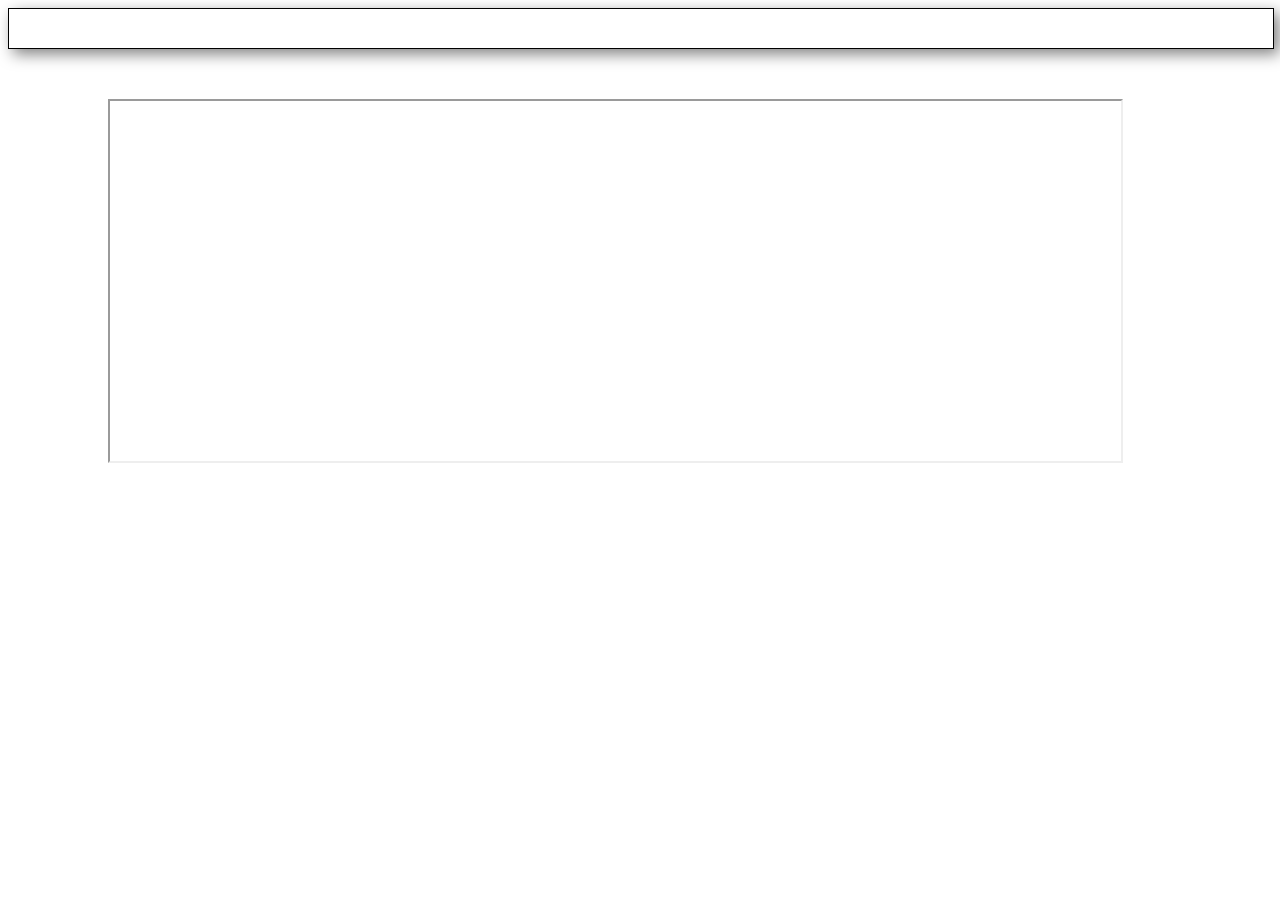
<file: final project.html>
<!DOCTYPE html>
<html lang="fr">
<head>
<title>Current weather</title>
<meta charset="utf-8">
<script src="https://ajax.googleapis.com/ajax/libs/jquery/3.4.1/jquery.min.js"></script>
</head>



<style type="text/css">
	
iframe{
		width: 80%;
		height: 360px;
		margin-top: 50px;
		margin-left: 100px;
}


section h2 {
	font-size: 1.2rem;
	color: black;
	text-shadow: 3px 3px 5px rgba(0,0,0,.5);
}

header {
	display: flex;
	justify-content: center;
	align-items: center;
	background-color: orange;
	color: black;
}

main {
	position: relative;
	width: 100%;
	max-width: ;
	margin: auto;
	border: solid 1px black;
	text-align: center;
	padding-bottom:;
	box-shadow: 5px 5px 15px rgba(0,0,0,.5);
}



</style>
<body>


<main> 
	<header> </header>
	<section>
		<div><img class="icon" /></div>
		<h2> </h2>
		<h3></h3>
		<h4></h4>
		<div class="temp"> </div>
	</section>
	<footer> </footer>
</main>



<div class="myMap">
	<iframe src="https://mapquest.com/embed?center=45.54986,-73.62714&zoom=14&maptype=map"></iframe>
</div>



<script type="text/javascript">
$(document).ready(function() { 

	$.getJSON("http://api.openweathermap.org/data/2.5/weather?q=montreal,ca&units=metric&APPID=c40b9d48e1ae53a86e25a3382957f4cf", function(data) { 

		let icon = "http://openweathermap.org/img/wn/" + data.weather[0].icon + "@2x.png";

		$("h2").html('<p><b>City:</b><br />' + data.name + '</p>');
		$("h2").append('<p><b>Overcast:</b><br /><img  src="' + icon + '" />');
				$("h2").append('<p><b>Base:</b><br /> ' + data.base + '</p>')

		$("footer").append('<p><b>Timezone:</b><br /> ' + data.timezone + '</p>')



	});

});
</script>

</body>
</html>
</file>
